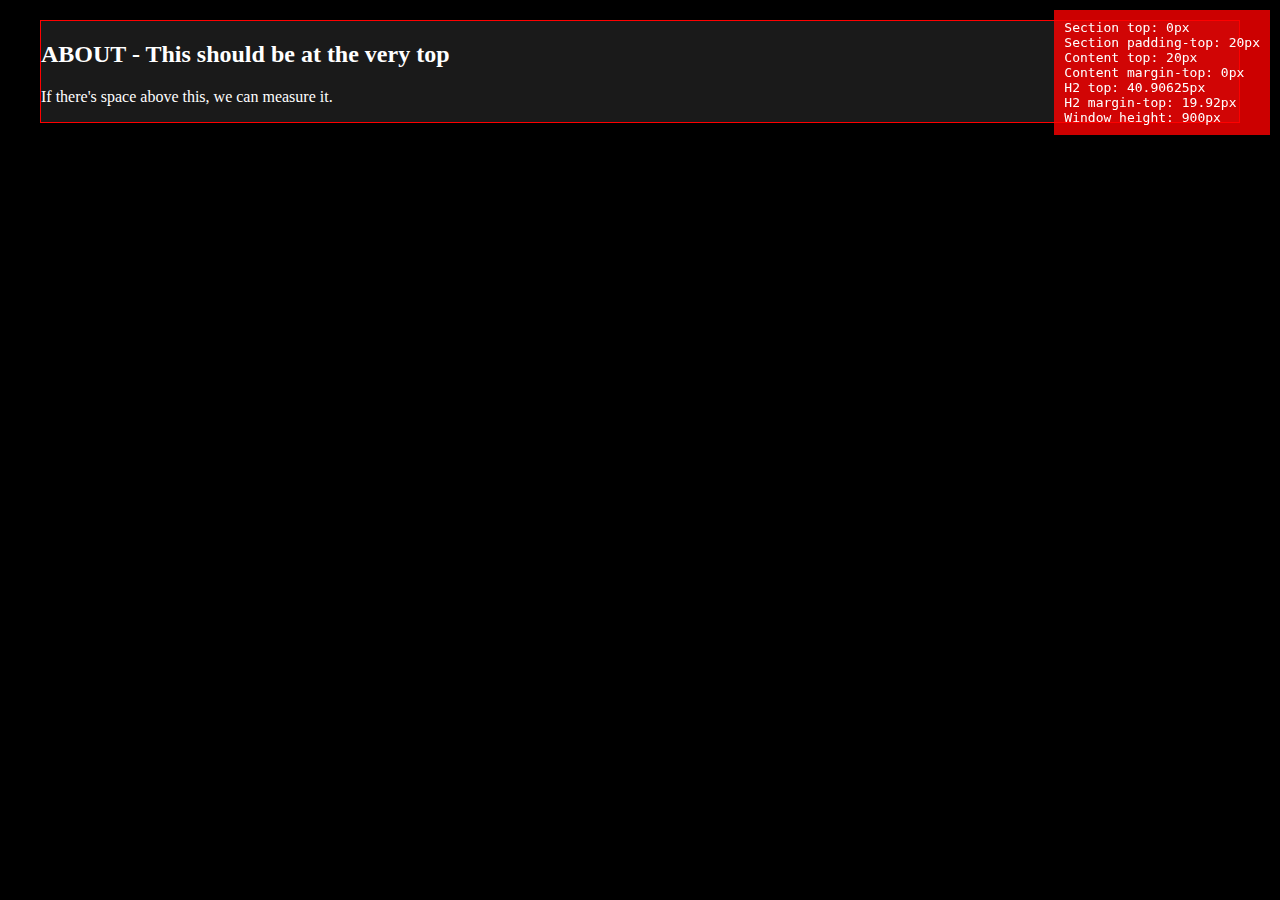
<file: debug.html>
<!DOCTYPE html>
<html>
<head>
    <style>
        body { margin: 0; padding: 0; background: #000; color: #fff; }
        .debug-info { 
            position: fixed; 
            top: 10px; 
            right: 10px; 
            background: rgba(255,0,0,0.8); 
            padding: 10px; 
            z-index: 9999;
            font-family: monospace;
        }
        /* Copy exact styles from your CSS */
        .section {
            min-height: auto;
            padding: 0;
            display: block; /* Changed for debugging */
            opacity: 1; /* Changed for debugging */
            transform: translateY(0);
        }
        .about-section {
            min-height: auto !important;
            padding: 20px 40px !important;
            padding-top: 20px !important;
        }
        .section-content {
            max-width: 1200px;
            margin: 0 auto;
            background: rgba(255,255,255,0.1); /* Added for debugging */
            border: 1px solid red; /* Added for debugging */
        }
    </style>
</head>
<body>
    <div class="debug-info" id="debug">Debug Info</div>
    
    <section class="section about-section" style="display: block; opacity: 1;">
        <div class="section-content">
            <h2>ABOUT - This should be at the very top</h2>
            <p>If there's space above this, we can measure it.</p>
        </div>
    </section>

    <script>
        // Debug script to show exact positions
        const section = document.querySelector('.about-section');
        const content = document.querySelector('.section-content');
        const h2 = document.querySelector('h2');
        
        const debug = document.getElementById('debug');
        debug.innerHTML = `
            Section top: ${section.getBoundingClientRect().top}px<br>
            Section padding-top: ${window.getComputedStyle(section).paddingTop}<br>
            Content top: ${content.getBoundingClientRect().top}px<br>
            Content margin-top: ${window.getComputedStyle(content).marginTop}<br>
            H2 top: ${h2.getBoundingClientRect().top}px<br>
            H2 margin-top: ${window.getComputedStyle(h2).marginTop}<br>
            Window height: ${window.innerHeight}px
        `;
    </script>
</body>
</html>
</file>
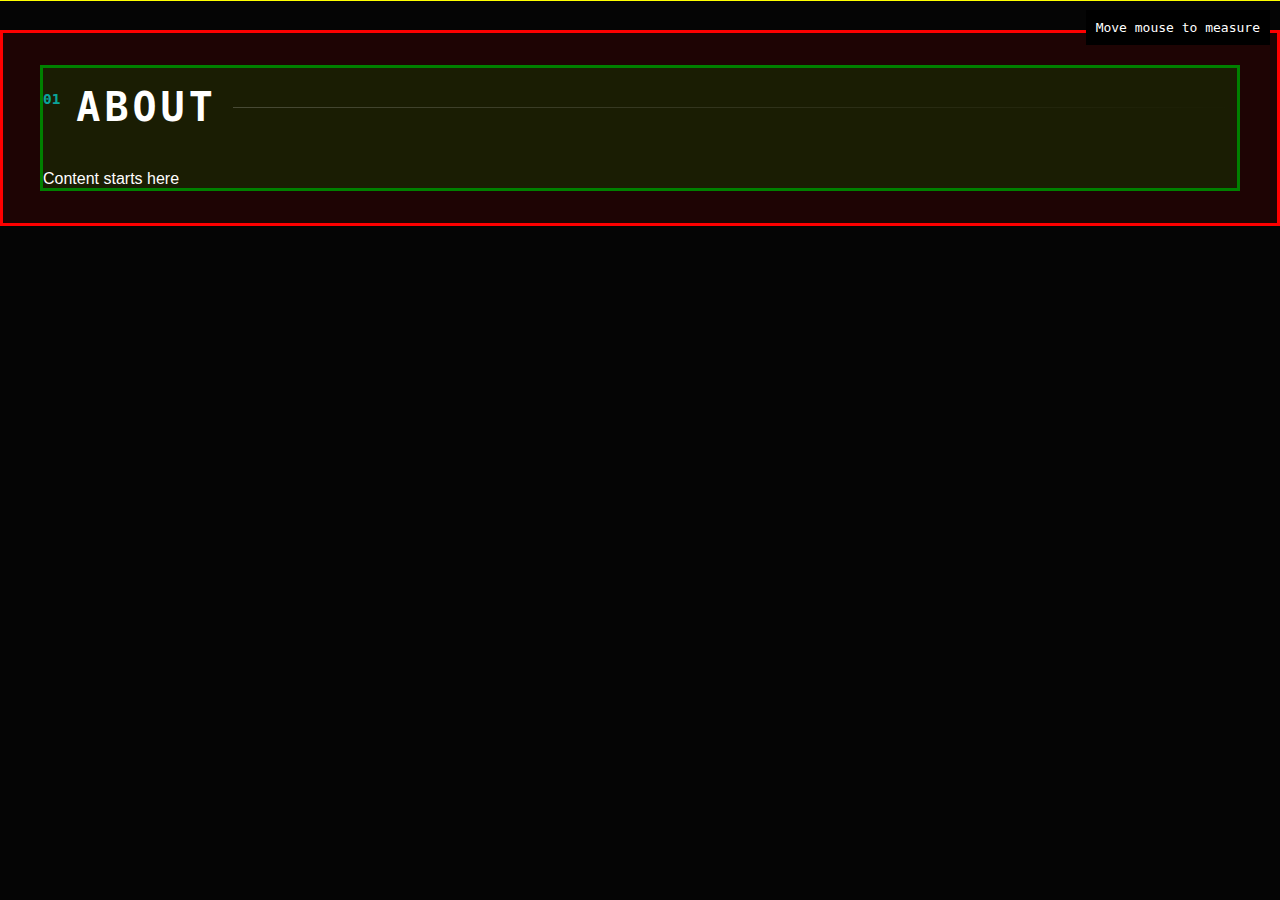
<file: test-section.html>
<!DOCTYPE html>
<html>
<head>
    <title>Debug Section Heights</title>
    <link rel="stylesheet" href="styles.css">
    <style>
        /* Debug styles */
        .section { 
            border: 3px solid red !important; 
            background: rgba(255,0,0,0.1) !important;
        }
        .section-content { 
            border: 3px solid green !important; 
            background: rgba(0,255,0,0.1) !important;
        }
        .debug-ruler {
            position: fixed;
            left: 0;
            width: 100%;
            height: 1px;
            background: yellow;
            z-index: 9999;
            pointer-events: none;
        }
        .debug-info {
            position: fixed;
            top: 10px;
            right: 10px;
            background: black;
            color: white;
            padding: 10px;
            z-index: 9999;
            font-family: monospace;
        }
        /* Force sections to be visible */
        .section { display: block !important; opacity: 1 !important; }
        .main-content { margin-left: 0 !important; } /* Remove sidebar margin for testing */
    </style>
</head>
<body>
    <div class="debug-ruler" id="ruler"></div>
    <div class="debug-info" id="debug">Move mouse to measure</div>

    <main class="main-content">
        <section id="about" class="section about-section active">
            <div class="section-content">
                <h2 class="section-title">
                    <span class="title-number">01</span>
                    <span class="title-text">ABOUT</span>
                    <span class="title-line"></span>
                </h2>
                <p>Content starts here</p>
            </div>
        </section>
    </main>

    <script>
        // Show measurements
        document.addEventListener('mousemove', (e) => {
            const ruler = document.getElementById('ruler');
            ruler.style.top = e.clientY + 'px';
            
            const section = document.querySelector('.about-section');
            const content = document.querySelector('.section-content');
            const h2 = document.querySelector('h2');
            
            const debug = document.getElementById('debug');
            debug.innerHTML = `
                Mouse Y: ${e.clientY}px<br>
                Section height: ${section.offsetHeight}px<br>
                Section computed height: ${window.getComputedStyle(section).height}<br>
                Section min-height: ${window.getComputedStyle(section).minHeight}<br>
                Content offset from section top: ${content.offsetTop}px<br>
                H2 offset from section top: ${h2.offsetTop}px<br>
                Viewport height: ${window.innerHeight}px
            `;
        });
    </script>
</body>
</html>
</file>
<file: styles.css>
* {
    margin: 0;
    padding: 0;
    box-sizing: border-box;
}

:root {
    --primary: #00ffff;
    --secondary: #ff00ff;
    --accent: #ffff00;
    --dark: #0a0a0a;
    --darker: #050505;
    --light: #ffffff;
    --gray: #888888;
    --sidebar-width: 280px;
    --transition: all 0.3s cubic-bezier(0.4, 0, 0.2, 1);
}

body {
    font-family: 'Space Grotesk', -apple-system, BlinkMacSystemFont, sans-serif;
    background: var(--darker);
    color: var(--light);
    overflow-x: hidden;
    cursor: none;
}

.cyber-grid {
    position: fixed;
    top: 0;
    left: 0;
    width: 100%;
    height: 100%;
    background-image: 
        linear-gradient(rgba(0, 255, 255, 0.03) 1px, transparent 1px),
        linear-gradient(90deg, rgba(0, 255, 255, 0.03) 1px, transparent 1px);
    background-size: 50px 50px;
    pointer-events: none;
    z-index: 1;
}

.floating-particles {
    position: fixed;
    top: 0;
    left: 0;
    width: 100%;
    height: 100%;
    overflow: hidden;
    pointer-events: none;
    z-index: 2;
}

.floating-particles::before,
.floating-particles::after {
    content: '';
    position: absolute;
    width: 2px;
    height: 2px;
    background: var(--primary);
    box-shadow: 
        20px 20px 0 var(--primary),
        40px 40px 0 var(--secondary),
        60px 60px 0 var(--accent),
        80px 80px 0 var(--primary),
        100px 100px 0 var(--secondary);
    animation: float 20s infinite linear;
}

@keyframes float {
    0% { transform: translateY(100vh) rotate(0deg); opacity: 0; }
    10% { opacity: 1; }
    90% { opacity: 1; }
    100% { transform: translateY(-100vh) rotate(360deg); opacity: 0; }
}

.sidebar {
    position: fixed;
    left: 0;
    top: 0;
    width: var(--sidebar-width);
    height: 100vh;
    background: linear-gradient(135deg, rgba(10, 10, 10, 0.95) 0%, rgba(20, 20, 20, 0.95) 100%);
    backdrop-filter: blur(10px);
    border-right: 1px solid rgba(0, 255, 255, 0.2);
    z-index: 1000;
    display: flex;
    flex-direction: column;
    padding: 2rem 0;
}

.sidebar-header {
    padding: 0 2rem 3rem;
    border-bottom: 1px solid rgba(255, 255, 255, 0.1);
}

.logo-container {
    text-align: center;
}

.logo-text {
    font-family: 'Orbitron', monospace;
    font-size: 1.8rem;
    font-weight: 900;
    letter-spacing: 0.2em;
    background: linear-gradient(45deg, var(--primary), var(--secondary));
    -webkit-background-clip: text;
    -webkit-text-fill-color: transparent;
    background-clip: text;
}

.logo-subtitle {
    font-size: 0.7rem;
    letter-spacing: 0.3em;
    color: var(--gray);
    margin-top: 0.5rem;
}

.sidebar-nav {
    flex: 1;
    padding: 2rem 0;
}

.nav-item {
    display: flex;
    align-items: center;
    padding: 1.2rem 2rem;
    color: var(--gray);
    text-decoration: none;
    position: relative;
    transition: var(--transition);
    cursor: pointer;
}

.nav-item:hover {
    color: var(--light);
    background: rgba(0, 255, 255, 0.05);
}

.nav-item.active {
    color: var(--primary);
    background: rgba(0, 255, 255, 0.1);
}

.nav-icon {
    font-size: 1.5rem;
    margin-right: 1rem;
    display: inline-block;
    transition: transform 0.3s ease;
}

.nav-item:hover .nav-icon {
    transform: rotate(90deg);
}

.nav-text {
    font-size: 0.9rem;
    font-weight: 500;
    letter-spacing: 0.1em;
}

.nav-indicator {
    position: absolute;
    left: 0;
    top: 50%;
    transform: translateY(-50%);
    width: 3px;
    height: 0;
    background: var(--primary);
    transition: height 0.3s ease;
}

.nav-item.active .nav-indicator {
    height: 50%;
}

.sidebar-footer {
    padding: 2rem;
    border-top: 1px solid rgba(255, 255, 255, 0.1);
}

.status-indicator {
    display: flex;
    align-items: center;
    gap: 0.5rem;
}

.status-dot {
    width: 8px;
    height: 8px;
    background: #00ff00;
    border-radius: 50%;
    animation: pulse 2s infinite;
}

@keyframes pulse {
    0%, 100% { opacity: 1; }
    50% { opacity: 0.5; }
}

.status-text {
    font-size: 0.8rem;
    color: var(--gray);
    letter-spacing: 0.05em;
}

.main-content {
    margin-left: var(--sidebar-width);
    position: relative;
    z-index: 10;
}

.section {
    min-height: auto;
    padding: 3rem 3rem;
    display: none;
    opacity: 0;
    transform: translateY(30px);
}

/* Keep hero section full height */
.hero-section {
    min-height: 100vh;
    padding: 5rem 3rem;
}

/* Override min-height for all non-hero sections */
.about-section,
.skills-section,
.projects-section,
.contact-section {
    min-height: auto !important;
    padding: 2rem 2rem !important;
}

.section.active {
    display: block;
    animation: sectionIn 0.6s forwards;
}

@keyframes sectionIn {
    to {
        opacity: 1;
        transform: translateY(0);
    }
}

.section-content {
    max-width: 1200px;
    margin: 0 auto;
}

.section-title {
    display: flex;
    align-items: center;
    gap: 1rem;
    margin-bottom: 2.5rem;
    font-family: 'Orbitron', monospace;
}

.title-number {
    font-size: 0.9rem;
    color: var(--primary);
    opacity: 0.6;
}

.title-text {
    font-size: 2.5rem;
    font-weight: 700;
    letter-spacing: 0.1em;
}

.title-line {
    flex: 1;
    height: 1px;
    background: linear-gradient(90deg, rgba(255, 255, 255, 0.2) 0%, transparent 100%);
}

.hero-section {
    display: flex !important;
    flex-direction: column;
    justify-content: center;
    align-items: center;
    text-align: center;
}

/* Force all other sections to start at top */
.about-section,
.skills-section,
.projects-section,
.contact-section {
    display: block !important;
    justify-content: flex-start !important;
    align-items: flex-start !important;
}

.hero-subtitle {
    font-family: 'Orbitron', monospace;
    font-size: 1.5rem;
    font-weight: 400;
    letter-spacing: 0.3em;
    color: var(--gray);
    margin-bottom: 2rem;
}

.hero-title {
    font-family: 'Orbitron', monospace;
    font-size: clamp(3rem, 8vw, 6rem);
    font-weight: 900;
    letter-spacing: 0.2em;
    margin-bottom: 1rem;
    background: linear-gradient(45deg, var(--primary), var(--secondary), var(--accent));
    -webkit-background-clip: text;
    -webkit-text-fill-color: transparent;
    background-clip: text;
    animation: gradient 3s ease infinite;
    background-size: 200% 200%;
}

@keyframes gradient {
    0% { background-position: 0% 50%; }
    50% { background-position: 100% 50%; }
    100% { background-position: 0% 50%; }
}

.hero-description {
    margin-bottom: 3rem;
}

.typing-text {
    font-family: 'Space Grotesk', monospace;
    font-size: 1.1rem;
    color: var(--gray);
    letter-spacing: 0.05em;
}

.cyber-button {
    position: relative;
    padding: 1rem 2.5rem;
    background: transparent;
    border: 1px solid var(--primary);
    color: var(--primary);
    font-family: 'Orbitron', monospace;
    font-size: 0.9rem;
    font-weight: 600;
    letter-spacing: 0.1em;
    text-transform: uppercase;
    cursor: pointer;
    overflow: hidden;
    transition: var(--transition);
}

.cyber-button::before {
    content: '';
    position: absolute;
    top: 50%;
    left: 50%;
    width: 0;
    height: 0;
    background: var(--primary);
    transform: translate(-50%, -50%);
    transition: width 0.6s, height 0.6s;
    z-index: -1;
}

.cyber-button:hover {
    color: var(--dark);
    border-color: var(--primary);
    box-shadow: 0 0 30px rgba(0, 255, 255, 0.5);
}

.cyber-button:hover::before {
    width: 110%;
    height: 110%;
}

.button-glow {
    position: absolute;
    top: -2px;
    left: -2px;
    right: -2px;
    bottom: -2px;
    background: linear-gradient(45deg, var(--primary), var(--secondary), var(--accent));
    z-index: -2;
    filter: blur(10px);
    opacity: 0;
    transition: opacity 0.3s;
}

.cyber-button:hover .button-glow {
    opacity: 0.5;
}


.about-grid {
    display: grid;
    grid-template-columns: 1fr 1fr;
    gap: 4rem;
    align-items: center;
}

.lead-text {
    font-size: 1.4rem;
    font-weight: 500;
    margin-bottom: 2rem;
    color: var(--light);
}

.about-text p {
    margin-bottom: 1.5rem;
    line-height: 1.8;
    color: rgba(255, 255, 255, 0.8);
}

.hologram-card {
    position: relative;
    width: 100%;
    height: 400px;
    background: linear-gradient(135deg, rgba(0, 255, 255, 0.1) 0%, rgba(255, 0, 255, 0.1) 100%);
    border: 1px solid rgba(0, 255, 255, 0.3);
    border-radius: 10px;
    overflow: hidden;
}

.hologram-content {
    position: absolute;
    inset: 0;
    display: flex;
    align-items: center;
    justify-content: center;
}

.code-rain {
    position: absolute;
    inset: 0;
    background: url('data:image/svg+xml;utf8,<svg xmlns="http://www.w3.org/2000/svg" width="20" height="20"><text y="20" font-size="20" fill="%2300ffff" opacity="0.1">0</text></svg>');
    animation: rain 10s linear infinite;
}

@keyframes rain {
    0% { transform: translateY(-100%); }
    100% { transform: translateY(100%); }
}

.skills-matrix {
    display: grid;
    grid-template-columns: repeat(auto-fit, minmax(300px, 1fr));
    gap: 3rem;
}

.category-title {
    font-family: 'Orbitron', monospace;
    font-size: 1.2rem;
    margin-bottom: 2rem;
    color: var(--primary);
    letter-spacing: 0.1em;
}

.skill-item {
    margin-bottom: 1.5rem;
}

.skill-name {
    display: block;
    margin-bottom: 0.5rem;
    font-size: 0.9rem;
    color: var(--light);
}

.skill-bar {
    width: 100%;
    height: 4px;
    background: rgba(255, 255, 255, 0.1);
    border-radius: 2px;
    overflow: hidden;
}

.skill-progress {
    height: 100%;
    background: linear-gradient(90deg, var(--primary) 0%, var(--secondary) 100%);
    width: 0;
    transition: width 1.5s ease;
    box-shadow: 0 0 10px currentColor;
}

.project-categories {
    display: flex;
    justify-content: center;
    gap: 1rem;
    margin-bottom: 3rem;
}

.category-btn {
    background: transparent;
    border: 1px solid rgba(0, 255, 255, 0.3);
    color: var(--gray);
    padding: 0.75rem 1.5rem;
    font-family: 'Orbitron', monospace;
    font-size: 0.9rem;
    letter-spacing: 0.1em;
    cursor: pointer;
    transition: var(--transition);
    position: relative;
    overflow: hidden;
}

.category-btn::before {
    content: '';
    position: absolute;
    top: 0;
    left: -100%;
    width: 100%;
    height: 100%;
    background: rgba(0, 255, 255, 0.1);
    transition: left 0.3s ease;
}

.category-btn:hover::before {
    left: 0;
}

.category-btn:hover {
    color: var(--primary);
    border-color: var(--primary);
}

.category-btn.active {
    color: var(--primary);
    border-color: var(--primary);
    background: rgba(0, 255, 255, 0.1);
}

.projects-showcase {
    display: grid;
    grid-template-columns: repeat(auto-fit, minmax(350px, 1fr));
    gap: 2rem;
}

.project-card[data-category] {
    transition: opacity 0.3s ease, transform 0.3s ease;
}

.project-card.hidden {
    display: none;
}

.project-card {
    background: linear-gradient(135deg, rgba(10, 10, 10, 0.8) 0%, rgba(20, 20, 20, 0.8) 100%);
    border: 1px solid rgba(0, 255, 255, 0.2);
    border-radius: 10px;
    padding: 2rem;
    transition: var(--transition);
    position: relative;
    overflow: hidden;
}

.project-card::before {
    content: '';
    position: absolute;
    top: -2px;
    left: -2px;
    right: -2px;
    bottom: -2px;
    background: linear-gradient(45deg, var(--primary), var(--secondary), var(--accent));
    border-radius: 10px;
    opacity: 0;
    z-index: -1;
    transition: opacity 0.3s;
}

.project-card:hover::before {
    opacity: 0.5;
}

.project-card:hover {
    transform: translateY(-5px);
    border-color: var(--primary);
}

.project-header {
    display: flex;
    justify-content: space-between;
    align-items: center;
    margin-bottom: 1.5rem;
}

.project-number {
    font-family: 'Orbitron', monospace;
    font-size: 0.8rem;
    color: var(--primary);
}

.project-status {
    font-size: 0.7rem;
    padding: 0.2rem 0.8rem;
    border: 1px solid;
    border-radius: 20px;
    letter-spacing: 0.05em;
}

.project-status:contains("DEPLOYED") {
    color: #00ff00;
    border-color: #00ff00;
}

.project-status:contains("IN PROGRESS") {
    color: var(--accent);
    border-color: var(--accent);
}

.project-status:contains("COMPLETED") {
    color: var(--primary);
    border-color: var(--primary);
}

.project-title {
    font-family: 'Orbitron', monospace;
    font-size: 1.5rem;
    margin-bottom: 1rem;
    letter-spacing: 0.05em;
}

.project-description {
    color: rgba(255, 255, 255, 0.7);
    line-height: 1.6;
    margin-bottom: 1.5rem;
}

.project-tech {
    display: flex;
    flex-wrap: wrap;
    gap: 0.5rem;
    margin-bottom: 1.5rem;
}

.tech-tag {
    font-size: 0.8rem;
    padding: 0.3rem 0.8rem;
    background: rgba(0, 255, 255, 0.1);
    border: 1px solid rgba(0, 255, 255, 0.3);
    border-radius: 20px;
    color: var(--primary);
}

.project-links {
    display: flex;
    gap: 1rem;
}

.project-link {
    display: flex;
    align-items: center;
    gap: 0.5rem;
    color: var(--light);
    text-decoration: none;
    font-size: 0.9rem;
    transition: color 0.3s;
}

.project-link:hover {
    color: var(--primary);
}

.contact-container {
    text-align: center;
}

.contact-heading {
    font-family: 'Orbitron', monospace;
    font-size: 2rem;
    margin-bottom: 1rem;
    letter-spacing: 0.05em;
}

.contact-subheading {
    font-size: 1.2rem;
    color: rgba(255, 255, 255, 0.7);
    margin-bottom: 3rem;
}

.contact-channels {
    display: flex;
    justify-content: center;
    gap: 2rem;
    flex-wrap: wrap;
}

.contact-channel {
    display: flex;
    flex-direction: column;
    align-items: center;
    gap: 0.5rem;
    padding: 2rem;
    background: rgba(0, 255, 255, 0.05);
    border: 1px solid rgba(0, 255, 255, 0.2);
    border-radius: 10px;
    text-decoration: none;
    color: var(--light);
    transition: var(--transition);
    min-width: 200px;
}

.contact-channel:hover {
    background: rgba(0, 255, 255, 0.1);
    border-color: var(--primary);
    transform: translateY(-5px);
}

.channel-icon {
    font-size: 2rem;
    color: var(--primary);
}

.channel-text {
    font-size: 0.8rem;
    color: var(--gray);
    letter-spacing: 0.1em;
}

.channel-value {
    font-size: 0.9rem;
    color: var(--light);
}

.cursor-glow {
    position: fixed;
    width: 20px;
    height: 20px;
    border-radius: 50%;
    background: radial-gradient(circle, rgba(0, 255, 255, 0.5) 0%, transparent 50%);
    pointer-events: none;
    z-index: 9999;
    transform: translate(-50%, -50%);
    transition: transform 0.1s ease;
}

@media (max-width: 1024px) {
    .sidebar {
        transform: translateX(-100%);
        transition: transform 0.3s ease;
    }
    
    .sidebar.open {
        transform: translateX(0);
    }
    
    .main-content {
        margin-left: 0;
    }
    
    .about-grid {
        grid-template-columns: 1fr;
    }
}

@media (max-width: 768px) {
    .section {
        padding: 3rem 1.5rem;
    }
    
    .projects-showcase {
        grid-template-columns: 1fr;
    }
    
    .contact-channels {
        flex-direction: column;
        align-items: center;
    }
    
    .hero-title {
        font-size: clamp(2rem, 10vw, 4rem);
    }
}
/* ComfyUI Nodes Showcase */
.comfyui-showcase {
    position: relative;
    min-height: 600px;
    margin: 3rem 0;
    padding: 2rem;
    background: radial-gradient(ellipse at center, rgba(0, 255, 255, 0.05) 0%, transparent 70%);
    border-radius: 20px;
    overflow: hidden;
}

.comfyui-header {
    text-align: center;
    margin-bottom: 4rem;
    z-index: 10;
    position: relative;
}

.comfyui-title {
    font-size: 3rem;
    font-family: 'Orbitron', monospace;
    font-weight: 900;
    letter-spacing: 0.1em;
    margin-bottom: 0.5rem;
}

.title-glow {
    background: linear-gradient(45deg, var(--primary), var(--secondary));
    -webkit-background-clip: text;
    -webkit-text-fill-color: transparent;
    background-clip: text;
    text-shadow: 0 0 30px rgba(0, 255, 255, 0.5);
}

.title-accent {
    color: var(--light);
    opacity: 0.9;
}

.comfyui-subtitle {
    color: var(--gray);
    font-size: 1.1rem;
    letter-spacing: 0.05em;
}

.floating-nodes-container {
    position: relative;
    height: 500px;
    width: 100%;
    max-width: 800px;
    margin: 0 auto;
}

.orbit-container {
    position: absolute;
    top: 50%;
    left: 50%;
    transform: translate(-50%, -50%);
    width: 400px;
    height: 400px;
}

.orbit {
    position: absolute;
    border: 1px dashed rgba(0, 255, 255, 0.2);
    border-radius: 50%;
    top: 50%;
    left: 50%;
    transform: translate(-50%, -50%);
}

.orbit-1 {
    width: 200px;
    height: 200px;
    animation: orbit-rotate 30s linear infinite;
}

.orbit-2 {
    width: 300px;
    height: 300px;
    animation: orbit-rotate 40s linear infinite reverse;
}

.orbit-3 {
    width: 400px;
    height: 400px;
    animation: orbit-rotate 50s linear infinite;
}

@keyframes orbit-rotate {
    from { transform: translate(-50%, -50%) rotate(0deg); }
    to { transform: translate(-50%, -50%) rotate(360deg); }
}

.center-node {
    position: absolute;
    top: 50%;
    left: 50%;
    transform: translate(-50%, -50%);
    width: 80px;
    height: 80px;
    background: linear-gradient(135deg, var(--primary), var(--secondary));
    border-radius: 50%;
    display: flex;
    align-items: center;
    justify-content: center;
    z-index: 10;
    cursor: pointer;
    transition: transform 0.3s ease;
}

.center-node:hover {
    transform: translate(-50%, -50%) scale(1.1);
}

.center-node .node-icon {
    font-size: 2rem;
    filter: drop-shadow(0 0 10px rgba(255, 255, 255, 0.8));
}

.node-pulse {
    position: absolute;
    top: 50%;
    left: 50%;
    transform: translate(-50%, -50%);
    width: 100%;
    height: 100%;
    border-radius: 50%;
    background: radial-gradient(circle, transparent, rgba(0, 255, 255, 0.4));
    animation: pulse-expand 2s ease-out infinite;
}

@keyframes pulse-expand {
    0% {
        transform: translate(-50%, -50%) scale(1);
        opacity: 0.8;
    }
    100% {
        transform: translate(-50%, -50%) scale(2);
        opacity: 0;
    }
}

.floating-node {
    position: absolute;
    width: 120px;
    height: 120px;
    background: linear-gradient(135deg, rgba(10, 10, 10, 0.9), rgba(30, 30, 30, 0.9));
    border: 2px solid rgba(0, 255, 255, 0.3);
    border-radius: 20px;
    display: flex;
    align-items: center;
    justify-content: center;
    cursor: pointer;
    transition: all 0.3s ease;
    z-index: 5;
}

.floating-node:hover {
    transform: scale(1.1);
    border-color: var(--primary);
    background: linear-gradient(135deg, rgba(20, 20, 20, 0.95), rgba(40, 40, 40, 0.95));
    z-index: 20;
}

.floating-node.active {
    border-color: var(--primary);
    box-shadow: 0 0 30px rgba(0, 255, 255, 0.5);
}

.node-1 {
    top: 10%;
    left: 50%;
    transform: translateX(-50%);
    animation: float-node 20s ease-in-out infinite;
}

.node-2 {
    top: 35%;
    right: 10%;
    animation: float-node 25s ease-in-out infinite 2s;
}

.node-3 {
    bottom: 10%;
    right: 20%;
    animation: float-node 22s ease-in-out infinite 4s;
}

.node-4 {
    bottom: 10%;
    left: 20%;
    animation: float-node 28s ease-in-out infinite 1s;
}

.node-5 {
    top: 35%;
    left: 10%;
    animation: float-node 24s ease-in-out infinite 3s;
}

@keyframes float-node {
    0%, 100% { transform: translateY(0) translateX(0); }
    25% { transform: translateY(-10px) translateX(5px); }
    50% { transform: translateY(5px) translateX(-5px); }
    75% { transform: translateY(-5px) translateX(10px); }
}

.node-content {
    text-align: center;
    padding: 1rem;
}

.node-content .node-icon {
    font-size: 2rem;
    margin-bottom: 0.5rem;
    filter: drop-shadow(0 0 5px currentColor);
}

.node-name {
    font-size: 0.9rem;
    font-weight: 600;
    color: var(--light);
    margin-bottom: 0.2rem;
}

.node-desc {
    font-size: 0.75rem;
    color: var(--gray);
}

.node-glow {
    position: absolute;
    top: 50%;
    left: 50%;
    transform: translate(-50%, -50%);
    width: 150%;
    height: 150%;
    background: radial-gradient(circle, rgba(0, 255, 255, 0.1), transparent 60%);
    opacity: 0;
    transition: opacity 0.3s ease;
    pointer-events: none;
}

.floating-node:hover .node-glow {
    opacity: 1;
}

.node-details {
    margin-top: 4rem;
    padding: 2rem;
    background: linear-gradient(135deg, rgba(10, 10, 10, 0.5), rgba(20, 20, 20, 0.5));
    border: 1px solid rgba(0, 255, 255, 0.2);
    border-radius: 15px;
    opacity: 0;
    transform: translateY(20px);
    transition: all 0.3s ease;
    display: none;
}

.node-details.show {
    display: block;
    opacity: 1;
    transform: translateY(0);
}

.details-title {
    font-size: 1.5rem;
    margin-bottom: 1rem;
    color: var(--primary);
}

.details-description {
    color: var(--gray);
    margin-bottom: 1.5rem;
    line-height: 1.6;
}

.details-tech {
    display: flex;
    gap: 0.5rem;
    flex-wrap: wrap;
    margin-bottom: 1.5rem;
}

.details-link {
    display: inline-block;
}

/* Responsive adjustments for ComfyUI showcase */
@media (max-width: 768px) {
    .orbit-container {
        width: 300px;
        height: 300px;
    }
    
    .orbit-1 { width: 150px; height: 150px; }
    .orbit-2 { width: 225px; height: 225px; }
    .orbit-3 { width: 300px; height: 300px; }
    
    .floating-node {
        width: 90px;
        height: 90px;
    }
    
    .node-content .node-icon {
        font-size: 1.5rem;
    }
    
    .node-name {
        font-size: 0.8rem;
    }
    
    .node-desc {
        font-size: 0.65rem;
    }
}
EOF < /dev/null

/* Additional animations and effects */
@keyframes pulse {
    0% { transform: scale(1); }
    50% { transform: scale(1.05); }
    100% { transform: scale(1); }
}

.comfyui-showcase.active {
    animation: fadeIn 0.5s ease forwards;
}

@keyframes fadeIn {
    from {
        opacity: 0;
        transform: translateY(20px);
    }
    to {
        opacity: 1;
        transform: translateY(0);
    }
}

/* Ensure tech tags are styled in the details section */
.details-tech .tech-tag {
    display: inline-block;
    padding: 0.3rem 0.8rem;
    background: rgba(0, 255, 255, 0.1);
    border: 1px solid rgba(0, 255, 255, 0.3);
    border-radius: 20px;
    font-size: 0.8rem;
    color: var(--primary);
    transition: all 0.3s ease;
}

.details-tech .tech-tag:hover {
    background: rgba(0, 255, 255, 0.2);
    transform: translateY(-2px);
}

/* Fix the node positioning issues */
.node-1 {
    top: 10%;
    left: 50%;
    transform: translateX(-50%);
}

/* Hide projects showcase by default when ComfyUI is selected */
.projects-showcase {
    display: grid;
    grid-template-columns: repeat(auto-fill, minmax(350px, 1fr));
    gap: 2rem;
    margin-top: 3rem;
}

/* Fix projects section spacing */
.projects-section {
    min-height: auto;
    padding: 3rem 3rem 5rem;
}

.projects-section .section-content {
    max-width: 1400px;
    margin: 0 auto;
}

/* Reduce gap in comfyui showcase */
.comfyui-showcase {
    min-height: auto;
    margin: 2rem 0;
    padding: 2rem;
}

.floating-nodes-container {
    height: 400px;
}

.comfyui-header {
    margin-bottom: 2rem;
}

/* Specific section spacing adjustments */
.about-section,
.skills-section,
.contact-section {
    padding: 2rem 3rem 3rem;
}

/* Reduce spacing in about grid */
.about-grid {
    gap: 3rem;
}

/* Reduce spacing in skills matrix */
.skills-matrix {
    gap: 2rem;
}

.category-title {
    margin-bottom: 1.5rem;
}

/* Reduce contact section spacing */
.contact-message {
    margin-bottom: 2rem;
}

/* Better responsive padding */
@media (max-width: 768px) {
    .section {
        padding: 2rem 1.5rem;
    }
    
    .hero-section {
        padding: 3rem 1.5rem;
    }
}

/* Force remove all extra spacing */
.section:not(.hero-section) {
    min-height: unset \!important;
    padding-top: 1.5rem \!important;
    padding-bottom: 2rem \!important;
}

/* Ensure sections start at the top */
.section.active {
    padding-top: 1.5rem \!important;
}

/* Make section content tighter */
.section-content {
    padding-top: 0 \!important;
}

/* Reduce all margins in sections */
.about-section * + *,
.skills-section * + *,
.projects-section * + *,
.contact-section * + * {
    margin-top: 1rem;
}

/* Override specific elements */
.about-section .section-title,
.skills-section .section-title,
.projects-section .section-title,
.contact-section .section-title {
    margin-bottom: 1.5rem \!important;
    margin-top: 0 \!important;
}

/* Fix project categories spacing */
.project-categories {
    margin-bottom: 1.5rem \!important;
}

/* Ensure no extra top padding */
.about-section .section-content,
.skills-section .section-content,
.projects-section .section-content,
.contact-section .section-content {
    padding: 0 \!important;
}

/* AGGRESSIVE FIX - Remove ALL spacing from top */
.section:not(.hero-section) {
    padding: 0 \!important;
    margin: 0 \!important;
    min-height: 0 \!important;
}

.section:not(.hero-section).active {
    padding: 20px \!important;
    padding-top: 20px \!important;
}

/* Ensure content is at the very top */
.section:not(.hero-section) .section-content {
    margin-top: 0 \!important;
    padding-top: 0 \!important;
}

/* Remove any default margins that might push content down */
.section:not(.hero-section) > *:first-child {
    margin-top: 0 \!important;
}

.section-title {
    margin-top: 0 \!important;
    padding-top: 0 \!important;
}

/* Fix the active section animation pushing content down */
@keyframes sectionIn {
    to {
        opacity: 1;
        transform: translateY(0) \!important;
    }
}

/* Override the transform that pushes content down */
.section:not(.hero-section) {
    transform: none \!important;
}

.section:not(.hero-section).active {
    transform: none \!important;
}
</file>
